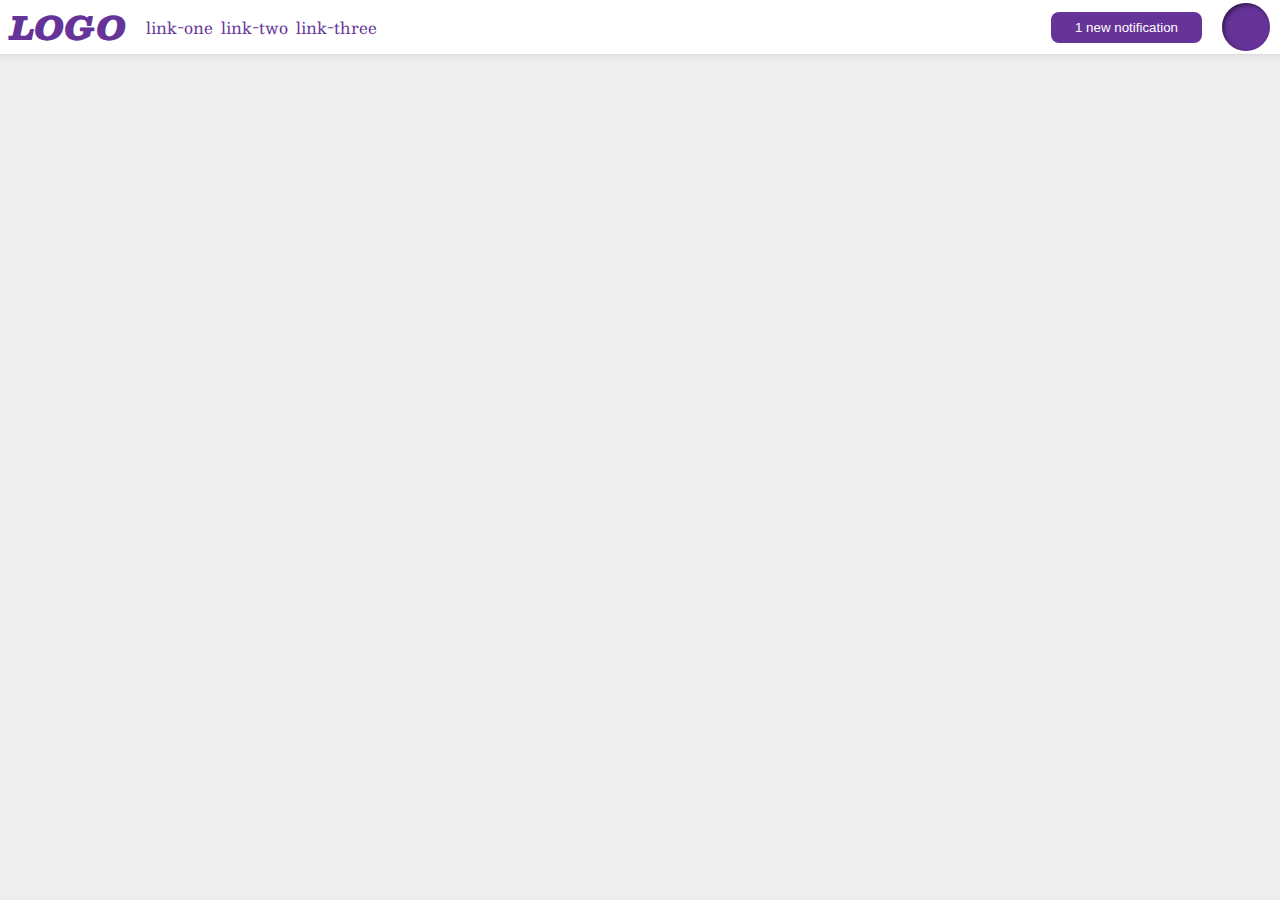
<file: flex/03-flex-header-2/index.html>
<!DOCTYPE html>
<html lang="en">
<head>
  <meta charset="UTF-8">
  <meta http-equiv="X-UA-Compatible" content="IE=edge">
  <meta name="viewport" content="width=device-width, initial-scale=1.0">
  <title>Flex Header 2</title>
  <link rel="stylesheet" href="style.css">
</head>
<body>
  <div class="header">
    <div class="left-side">
      <div class="logo">
        LOGO
      </div>
      <ul class="links">
        <li><a href="google.com">link-one</a></li>
        <li><a href="google.com">link-two</a></li>
        <li><a href="google.com">link-three</a></li>
      </ul>
    </div>
    <div class="right-side">
      <button class="notifications">
        1 new notification
      </button>
      <div class="profile-image"></div>
    </div>
  </div>
</body>
</html>
</file>
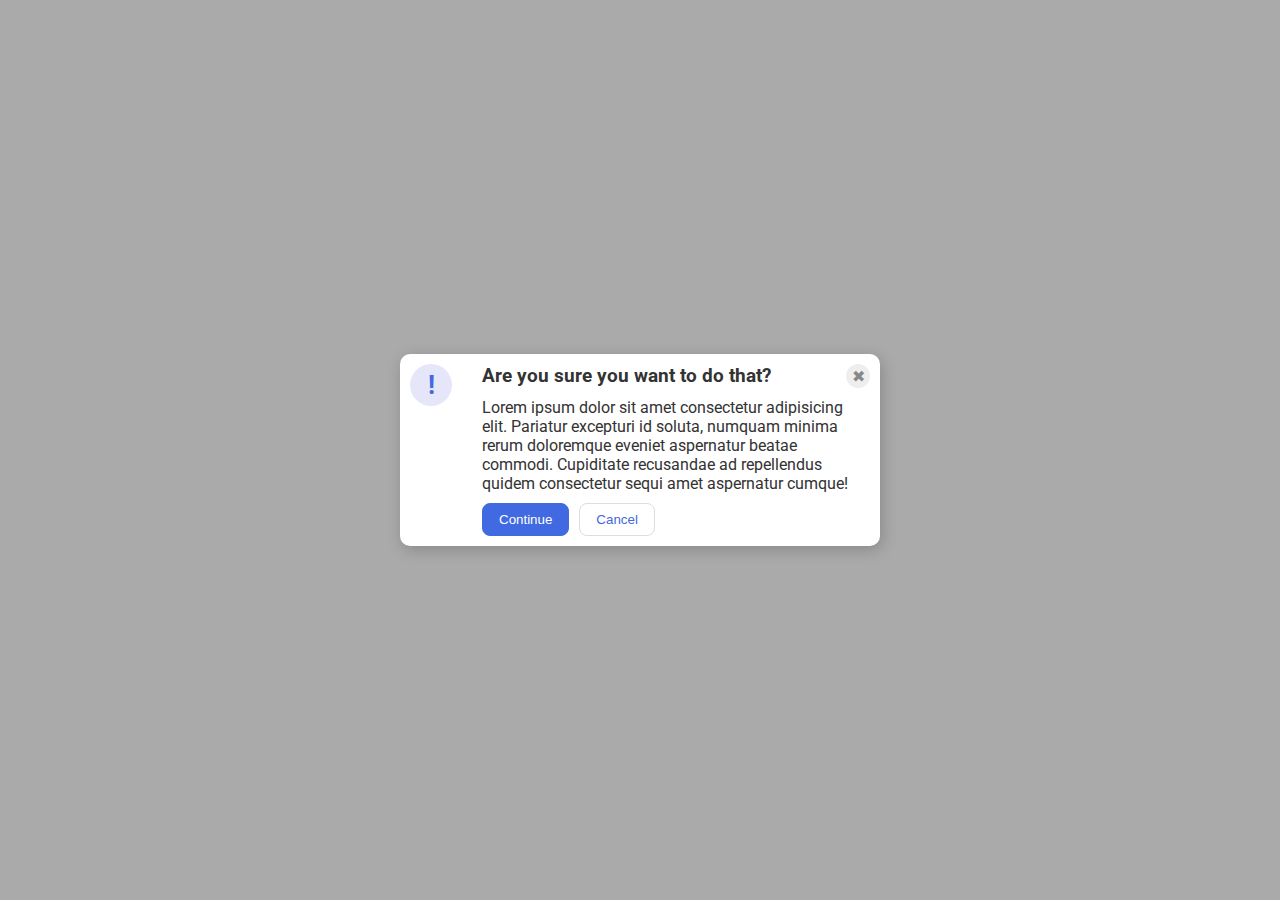
<file: flex/05-flex-modal/index.html>
<!DOCTYPE html>
<html lang="en">
<head>
  <meta charset="UTF-8">
  <meta http-equiv="X-UA-Compatible" content="IE=edge">
  <meta name="viewport" content="width=device-width, initial-scale=1.0">
  <link rel="stylesheet" href="style.css">
  <title>Modal</title>
</head>
<body>
  <div class="modal">
    <div class="icon">!</div>
    <div class="modal-body">
      <div class="top-warning">
        <div class="header">Are you sure you want to do that?</div>
        <div class="close-button">✖</div>
      </div>
      <div class="text">Lorem ipsum dolor sit amet consectetur adipisicing elit. Pariatur excepturi id soluta, numquam minima rerum doloremque eveniet aspernatur beatae commodi. Cupiditate recusandae ad repellendus quidem consectetur sequi amet aspernatur cumque!</div>
      <div class="bottom-buttons">
        <button class="continue">Continue</button>
        <button class="cancel">Cancel</button>
      </div>
    </div>
  </div>
</body>
</html>
</file>
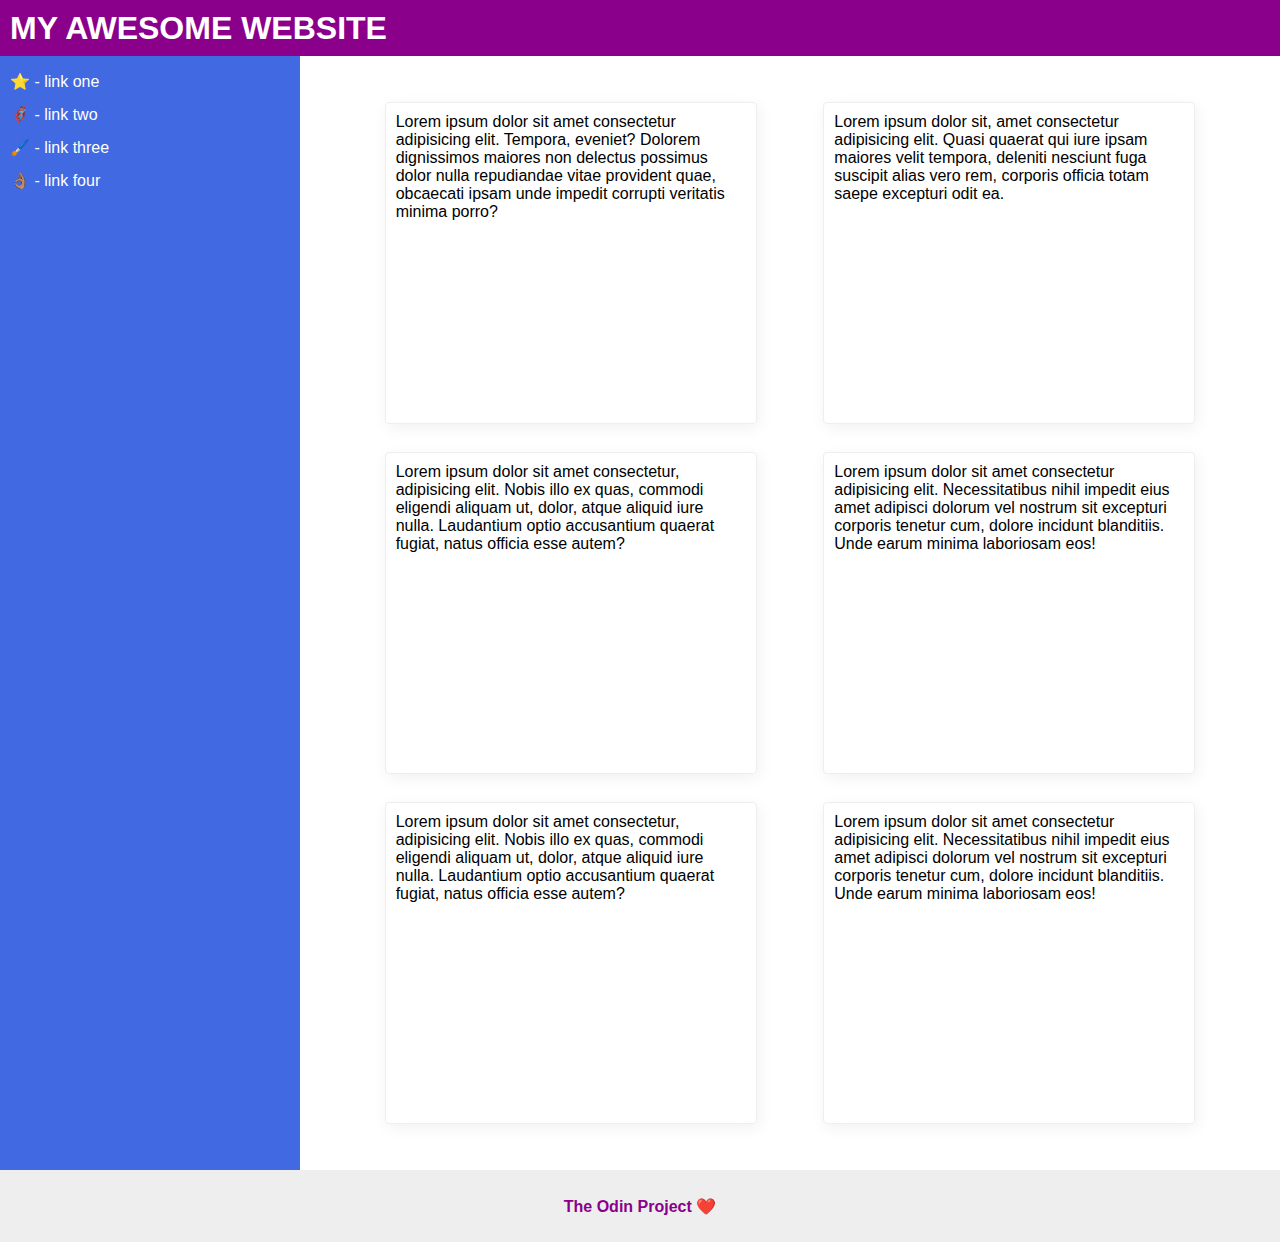
<file: flex/07-flex-layout-2/index.html>
<!DOCTYPE html>
<html lang="en">
<head>
  <meta charset="UTF-8">
  <meta http-equiv="X-UA-Compatible" content="IE=edge">
  <meta name="viewport" content="width=device-width, initial-scale=1.0">
  <title>The Holy Grail</title>
  <link rel="stylesheet" href="style.css">
</head>
<body>
  <div class="header">
    MY AWESOME WEBSITE
  </div>
  
  <div class="page-content">
    <div class="sidebar">
      <ul>
        <li><a href="google.com">⭐ - link one</a></li>
        <li><a href="google.com">🦸🏽‍♂️ - link two</a></li>
        <li><a href="google.com">🖌️ - link three</a></li>
        <li><a href="google.com">👌🏽 - link four</a></li>
      </ul>
    </div>

    <div class="cards">
      <div class="card">Lorem ipsum dolor sit amet consectetur adipisicing elit. Tempora, eveniet? Dolorem dignissimos maiores non delectus possimus dolor nulla repudiandae vitae provident quae, obcaecati ipsam unde impedit corrupti veritatis minima porro?</div>
      <div class="card">Lorem ipsum dolor sit, amet consectetur adipisicing elit. Quasi quaerat qui iure ipsam maiores velit tempora, deleniti nesciunt fuga suscipit alias vero rem, corporis officia totam saepe excepturi odit ea.</div>
      <div class="card">Lorem ipsum dolor sit amet consectetur, adipisicing elit. Nobis illo ex quas, commodi eligendi aliquam ut, dolor, atque aliquid iure nulla. Laudantium optio accusantium quaerat fugiat, natus officia esse autem?</div>
      <div class="card">Lorem ipsum dolor sit amet consectetur adipisicing elit. Necessitatibus nihil impedit eius amet adipisci dolorum vel nostrum sit excepturi corporis tenetur cum, dolore incidunt blanditiis. Unde earum minima laboriosam eos!</div>
      <div class="card">Lorem ipsum dolor sit amet consectetur, adipisicing elit. Nobis illo ex quas, commodi eligendi aliquam ut, dolor, atque aliquid iure nulla. Laudantium optio accusantium quaerat fugiat, natus officia esse autem?</div>
      <div class="card">Lorem ipsum dolor sit amet consectetur adipisicing elit. Necessitatibus nihil impedit eius amet adipisci dolorum vel nostrum sit excepturi corporis tenetur cum, dolore incidunt blanditiis. Unde earum minima laboriosam eos!</div>
    </div>
  </div>
  
  <div class="footer">
    The Odin Project ❤️
  </div>
</body>
</html>
</file>
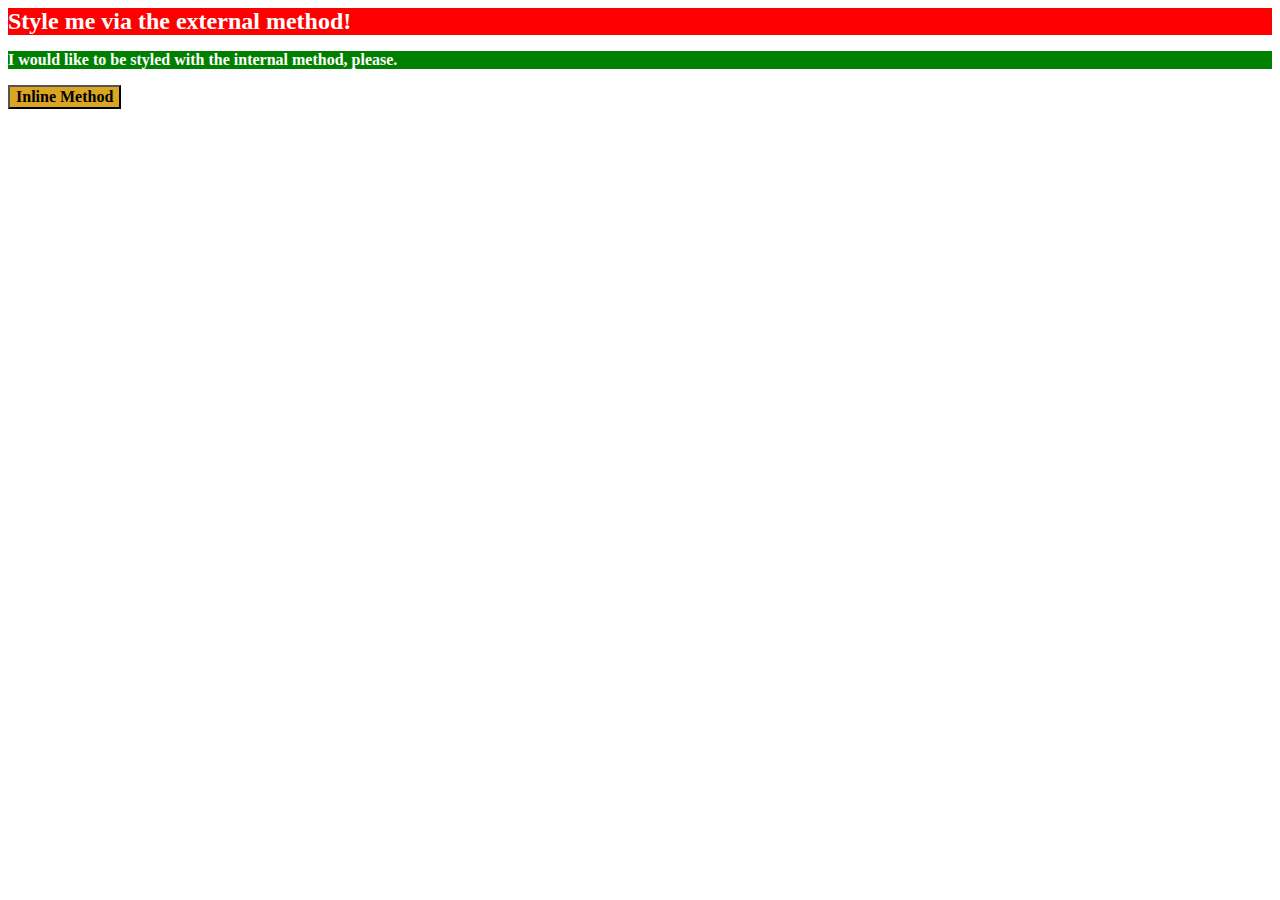
<file: foundations/01-css-methods/index.html>
<!DOCTYPE html>
<html lang="en">
<head>
  <style>
    p {
      color: white;
      background-color: green;
      font-weight: 600;
      font-size: medium;
      font-family: 'Trebuchet MS', 'Lucida Sans Unicode'
    }
  </style>
  <link rel="stylesheet" href="styles.css">
  <meta charset="UTF-8">
  <meta http-equiv="X-UA-Compatible" content="IE=edge">
  <meta name="viewport" content="width=device-width, initial-scale=1.0">
  <title>Methods for Adding CSS</title>
</head>
<body>
  <div>Style me via the external method!</div>
  <p>I would like to be styled with the internal method, please.</p>
  <button style="color: black;
  background-color: goldenrod;
  font-weight: 600;
  font-size: medium;
  font-family: 'Trebuchet MS', 'Lucida Sans Unicode'">
  Inline Method</button>
</body>
</html>
</file>
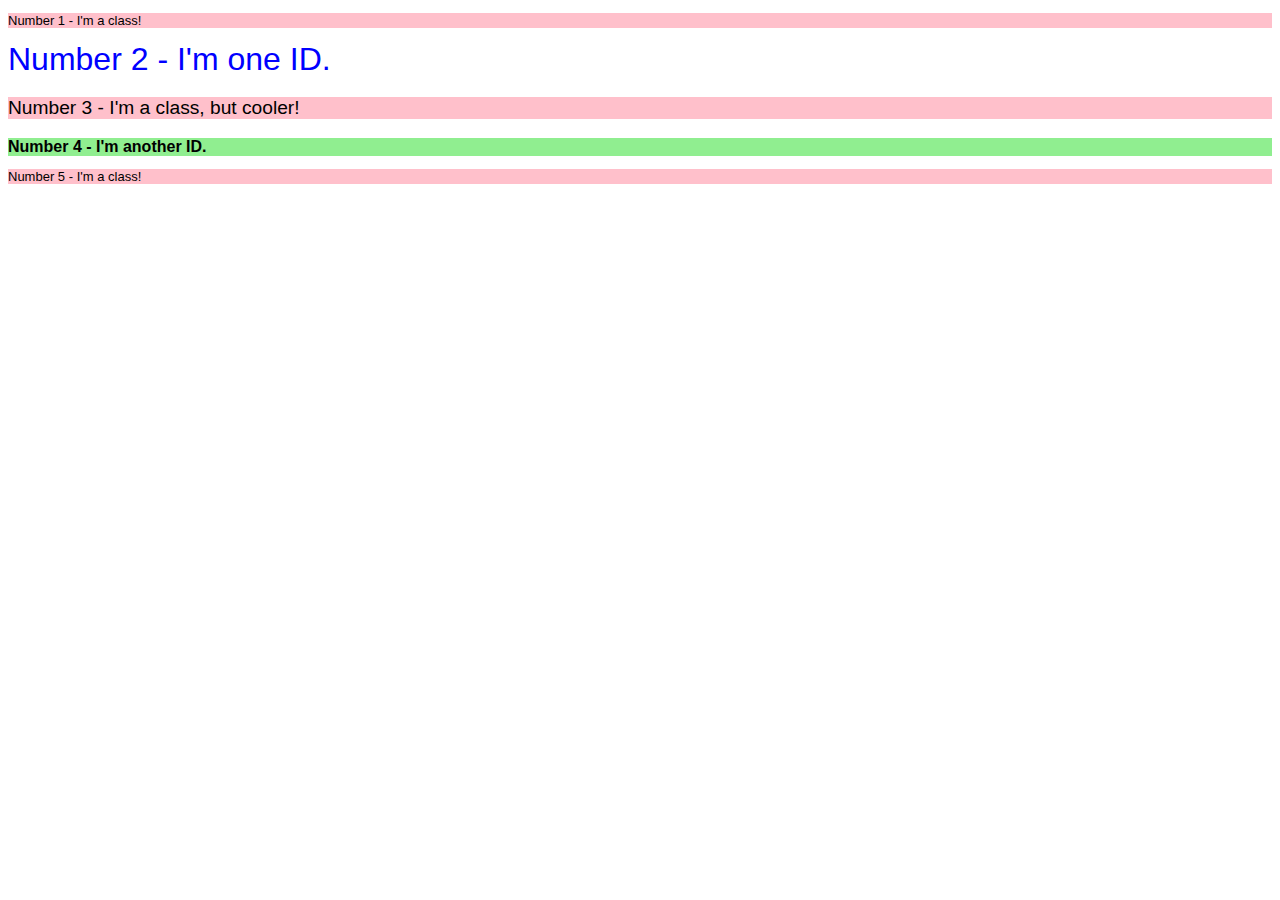
<file: foundations/02-class-id-selectors/index.html>
<!DOCTYPE html>
<html lang="en">
<head>
  <meta charset="UTF-8">
  <meta http-equiv="X-UA-Compatible" content="IE=edge">
  <meta name="viewport" content="width=device-width, initial-scale=1.0">
  <title>Class and ID Selectors</title>
  <link rel="stylesheet" href="style.css">
</head>
<body>
  <p class="class">Number 1 - I'm a class!</p>
  <div id="big_id">Number 2 - I'm one ID.</div>
  <p class="class cool">Number 3 - I'm a class, but cooler!</p>
  <div id="small_id">Number 4 - I'm another ID.</div>
  <p class="class">Number 5 - I'm a class!</p>
</body>
</html>
</file>
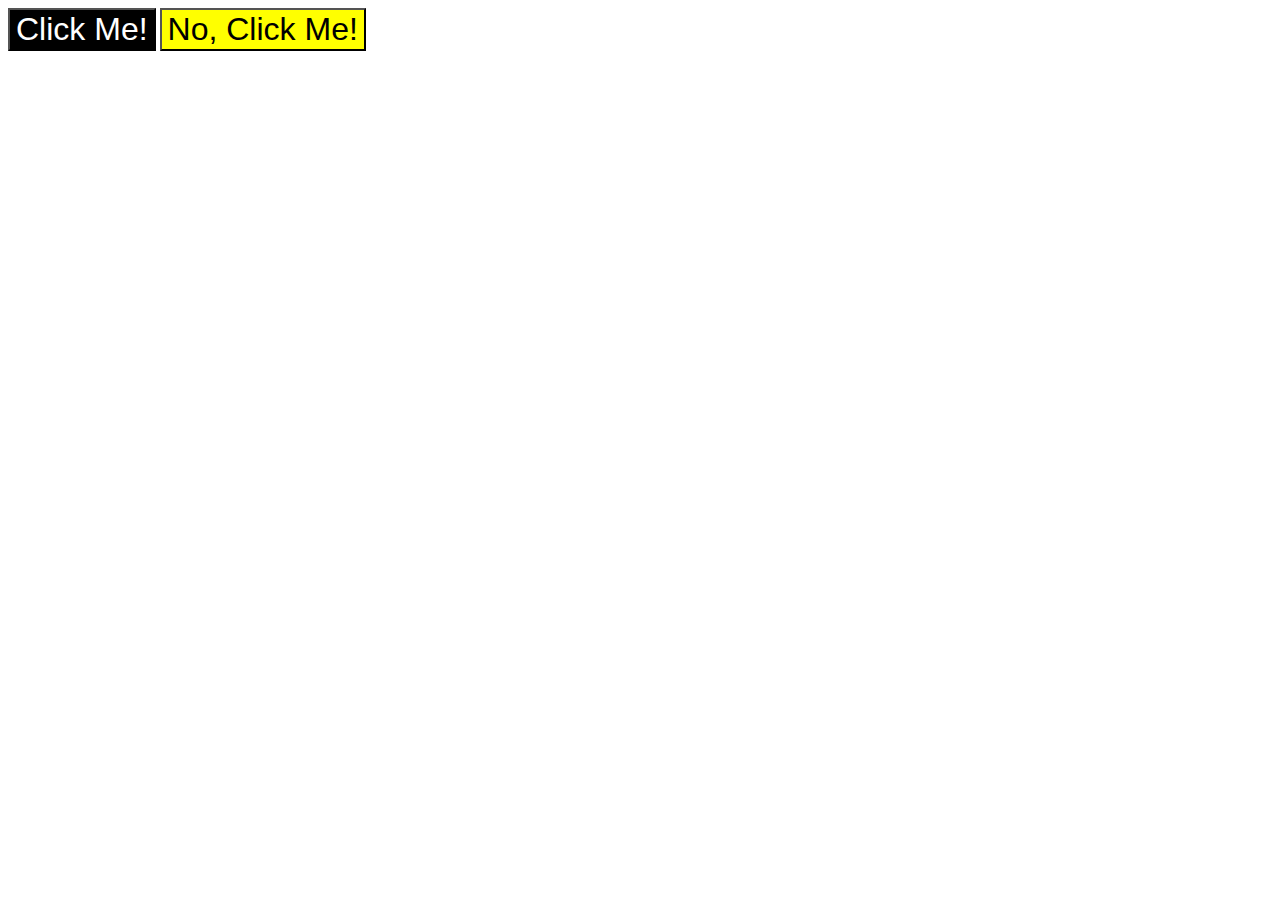
<file: foundations/03-grouping-selectors/index.html>
<!DOCTYPE html>
<html lang="en">
<head>
  <meta charset="UTF-8">
  <meta http-equiv="X-UA-Compatible" content="IE=edge">
  <meta name="viewport" content="width=device-width, initial-scale=1.0">
  <title>Grouping Selectors</title>
  <link rel="stylesheet" href="style.css">
</head>
<body>
  <button class="A">Click Me!</button>
  <button class="B">No, Click Me!</button>
</body>
</html>
</file>
<file: flex/03-flex-header-2/style.css>
/* this is some magical font-importing.  
you'll learn about it later. */
@import url('https://fonts.googleapis.com/css2?family=Besley:ital,wght@0,400;1,900&display=swap');

body {
  margin: 0;
  background: #eee;
  font-family: Besley, serif;
}

.header {
  display: flex;
  justify-content: space-between;
  align-items: center;
  background: white;
  border-bottom: 1px solid #ddd;
  box-shadow: 0 0 8px rgba(0,0,0,.1);
}

.left-side {
  display: flex;
  align-items: center;
  padding-left: 10px;
  gap: 20px;
}

.right-side {
  display: flex;
  align-items: center;
  padding-right: 10px;
  gap: 20px;
}

.profile-image {
  background: rebeccapurple;
  box-shadow: inset 2px 2px 4px rgba(0,0,0,.5);
  border-radius: 50%;
  width: 48px;
  height:  48px;
}

.logo {
  color: rebeccapurple;
  font-size: 32px;
  font-weight: 900;
  font-style: italic;
}

button {
  border: none;
  border-radius: 8px;
  background: rebeccapurple;
  color: white;
  padding: 8px 24px;
}

a {
  /* this removes the line under our links */
  text-decoration: none;
  color: rebeccapurple;
}

ul {
  list-style-type: none;
  display: flex;
  margin: 0px;
  padding: 0px;
  gap: 8px;
}
</file>
<file: flex/05-flex-modal/style.css>
@import url('https://fonts.googleapis.com/css2?family=Roboto:wght@400;700&display=swap');

html, body {
  height: 100%;
}

body {
  font-family: Roboto, sans-serif;
  margin: 0;
  background: #aaa;
  color: #333;
  /* I'll give you this one for free lol */
  display: flex;
  align-items: center;
  justify-content: center;
}

.modal {
  display: flex;
  justify-content: space-between;
  gap: 10px;
  background: white;
  width: 480px;
  border-radius: 10px;
  box-shadow: 2px 4px 16px rgba(0,0,0,.2);
}

.modal-body {
  display: flex;
  flex-direction: column;
  padding: 10px;
  gap: 10px;
}

.icon {
  flex-shrink: 0;
  color: royalblue;
  font-size: 26px;
  font-weight: 700;
  background: lavender;
  width: 42px;
  height: 42px;
  margin: 10px;
  border-radius: 50%;
  display: flex;
  align-items: center;
  justify-content: center;
}

.top-warning {
  display: flex;
  justify-content: space-between;
}

.top-warning .header {
  font-size: larger;
  font-weight: 700;
}

.bottom-buttons {
  display: flex;
  gap: 10px;
}

.close-button {
  background: #eee;
  border-radius: 50%;
  color: #888;
  font-weight: 400;
  font-size: 16px;
  height: 24px;
  width: 24px;
  display: flex;
  align-items: center;
  justify-content: center;
}

button {
  padding: 8px 16px;
  border-radius: 8px;
}

button.continue {
  background: royalblue;
  border: 1px solid royalblue;
  color: white;
}

button.cancel {
  background: white;
  border: 1px solid #ddd;
  color: royalblue;
}
</file>
<file: flex/07-flex-layout-2/style.css>
body {
  font-family: -apple-system, BlinkMacSystemFont, 'Segoe UI', Roboto, Oxygen, Ubuntu, Cantarell, 'Open Sans', 'Helvetica Neue', sans-serif;
  margin: 0;
  min-height: 100vh;
  display: flex;
  flex-direction: column;
}

.header {
  height: 56px;
  background: darkmagenta;
  color: white;
  font-size: xx-large;
  display: flex;
  flex-direction: column;
  justify-content: center;
  font-weight: bold;
  padding-left: 10px;
}

.page-content {
  flex: 1;
  display: flex;
}

.footer {
  height: 72px;
  background: #eee;
  color: darkmagenta;
  display: flex;
  justify-content: center;
  align-items: center;
  font-weight: bold;
}

.sidebar {
  flex-shrink: 0;
  width: 300px;
  background: royalblue;
}

.cards {
  padding: 32px;
  display: flex;
  flex-wrap: wrap;
  justify-content: space-evenly;
  align-items: center;
}

.card {
  border: 1px solid #eee;
  box-shadow: 2px 4px 16px rgba(0,0,0,.06);
  border-radius: 4px;
  width: 350px;
  height: 300px;
  margin: 14px;
  padding: 10px;
  flex: 0, 0, auto;
}

a {
  color: white;
  text-decoration: none;
}

ul {
  list-style-type: none;
  padding-left: 10px;
}

li {
  margin-bottom: 14px;
}
</file>
<file: foundations/01-css-methods/styles.css>
div {
    color: white;
    background-color: red;
    font-weight: 900;
    font-size: x-large;
    font-family:'Trebuchet MS', 'Lucida Sans Unicode'
}
</file>
<file: foundations/02-class-id-selectors/style.css>
.class {
    color: black;
    background-color: pink;
    font-family: sans-serif;
    font-size: small;
    font-weight: 500;
}

.class.cool {
    font-size: larger
}

#big_id{
    color: blue;
    background-color: white;
    font-family: sans-serif;
    font-size: xx-large;
    font-weight: 500
}

#small_id{
    color: black;
    background-color: lightgreen;
    font-family: sans-serif;
    font-size: medium;
    font-weight: 600;
}
</file>
<file: foundations/03-grouping-selectors/style.css>
button {
    font-size: xx-large;
    font-weight: 500;
    font-family: sans-serif;
}

.A {
    color: white;
    background-color: black;
}

.B {
    color: black;
    background-color: yellow;
}
</file>
